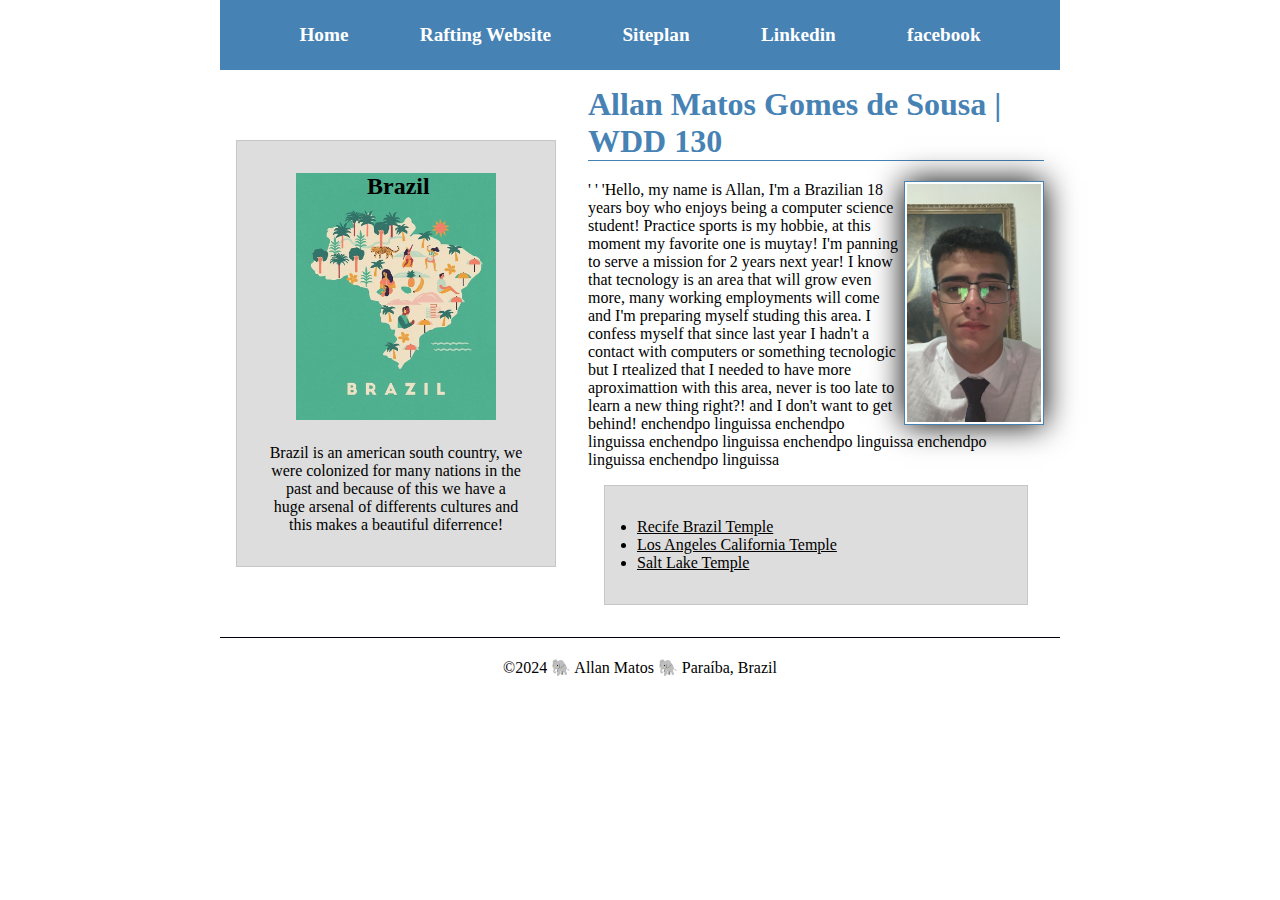
<file: index.html>
<!DOCTYPE html>
<html lang="en-US">
<head>
    <meta charset="UTF-8">
    <meta name="viewport" content="width=device-width">
    <title>Allan Matos Gomes de Sousa | WDD 130</title>
    <meta name="description" content="Hello, my name is Allan, currently I'm taking the WDD 130 course at BYU online university. The purpose of this page is to give a brief description of myself.">
    <meta name="author" content="Allan Matos Gomes de Sousa">
</head>
<body>
    <link href="styles/style.css" rel="stylesheet">
    <header>
        <nav>
            <a href="#">Home</a>
            <a href="wwr/">Rafting Website</a>
            <a href="wwr/site-plan-rafting.html">Siteplan</a>
            <a href="https://www.linkedin.com/posts/activity-7040505867439390720-WBY3?utm_source=share&utm_medium=member_desktop">Linkedin</a>
            <a href="https://www.facebook.com/profile.php?id=100051349933866">facebook</a>
        </nav>
    </header>
    <div class="grid">
        <main>
            <h1>Allan Matos Gomes de Sousa | WDD 130</h1>
            <img src="images/profile.png" alt = "Allan Matos Gomes de Sousa">
            <p>  ' ' 'Hello, my name is Allan, I'm a Brazilian 18 years boy who enjoys being a computer science student! Practice sports is my hobbie, at this moment my favorite one is muytay!
                I'm panning to serve a mission for 2 years next year! I know that tecnology is an area that will grow even more, many working  employments will come and I'm preparing myself 
                studing this area. I confess myself that since last year I hadn't a contact with computers or something tecnologic but I rtealized that I needed to have more aproximattion 
                with this area, never is too late to learn a new thing right?! and I don't want to get behind! enchendpo linguissa enchendpo linguissa enchendpo linguissa enchendpo linguissa enchendpo linguissa enchendpo linguissa
            </p>
            <ul class="box">
                <li><a href="https://www.churchofjesuschrist.org/temples/details/recife-brazil-temple?lang=eng" target="_blank">Recife Brazil Temple</a></li>
                <li><a href="https://www.churchofjesuschrist.org/temples/details/los-angeles-california-temple?lang=eng" target="_blank">Los Angeles California Temple</a></li>
                <li><a href="https://www.churchofjesuschrist.org/temples/details/salt-lake-temple?lang=eng" target="_blank">Salt Lake Temple</a></li>
            </ul>
        </main>
        <aside class="box">
            <h2>Brazil</h2>
            <img src="images/brazil.png" alt="Brazil image">
            <p>Brazil is an american south country, we were colonized for many nations in the past and because of this we have a huge arsenal of differents cultures and this makes a beautiful diferrence!</p>
        </aside>
    </div>
    <footer>
        <p>&copy;2024 🐘 Allan Matos 🐘 Paraíba, Brazil</p>
    </footer>
</body>
<!--29/09/2023-->
</html>
</file>
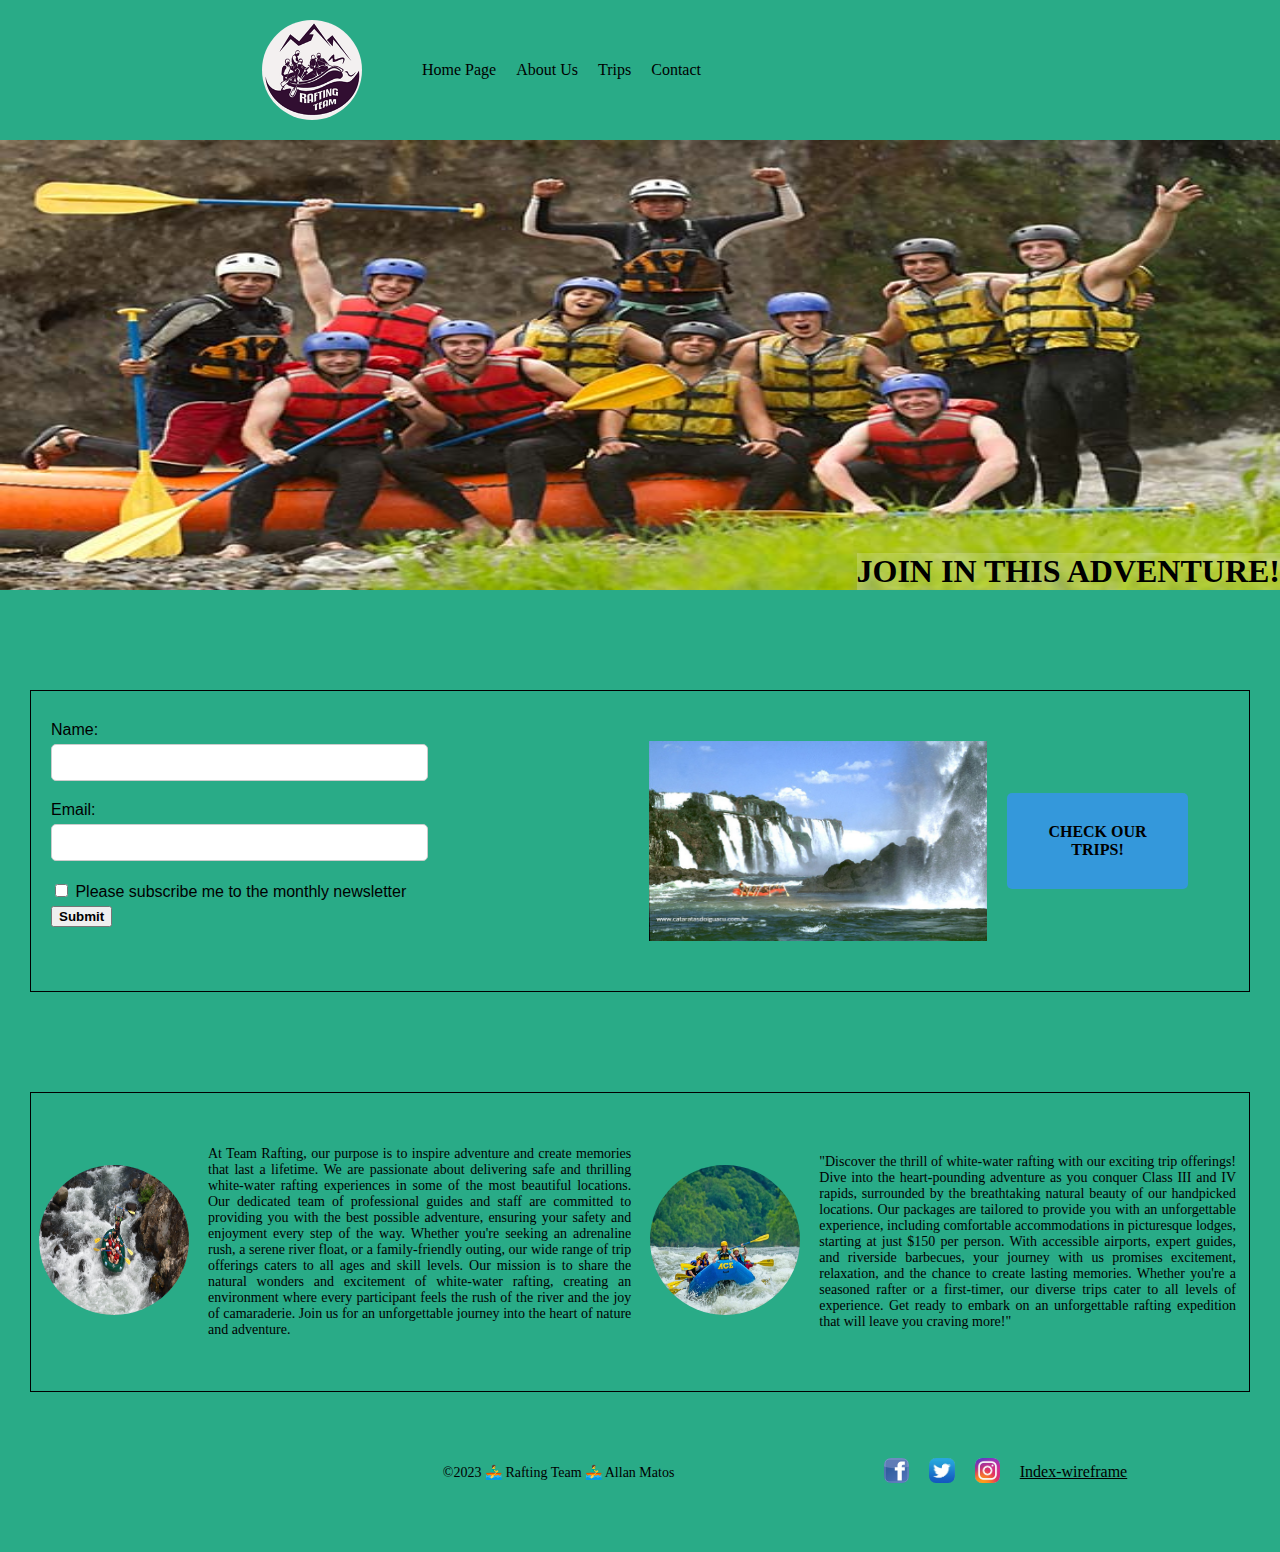
<file: wwr/index.html>
<!DOCTYPE html>
<html lang="en-US">
    <head>
        <link href="styles/rafting.css" rel="stylesheet" />
        <meta charset="UTF-8">
        <meta name="viewport" content="width=device-width">
        <meta name="description" content="This is the Home Page Company. Here you will discover our Rafting Company!">
        <meta name="author" content="Allan Matos Gomes de Sousa">
        <title>Home Team Rafting Company</title>
    </head>
    <body class="full">
        <!-- OK-->
        <header>
            <img src="images/logo.png" alt="Logo">
            <nav>
                <ul class="navigation">
                    <li><a href="index.html">Home Page</a></li>
                    <li><a href="about.html">About Us</a></li>
                    <li><a href="trips.html">Trips</a></li>
                    <li><a href="contact.html">Contact</a></li>
                </ul>
            </nav>
        </header>
        <!-- -->
        <main>
            <div class="full">
                <img src="images/hero.png" alt="img-full-width">
                <h1>JOIN IN THIS ADVENTURE!</h1>
            </div>
            <section class="index">
                <form action="process_form.php" method="post">
                    <label for="name">Name:</label>
                    <input type="text" id="name" name="name" required>
                    
                    <label for="email">Email:</label>
                    <input type="email" id="email" name="email" required>
                    
                    <label for="subscribe">
                        <input type="checkbox" id="subscribe" name="subscribe" value="yes"> Please subscribe me to the monthly newsletter
                    </label>
                    <button type="submit"><strong>Submit</strong></button>
                </form>
                <div>
                    <img src="images/foziguaçu.png" alt="trip-page-invite">
                    <a href="trips.html" target="trip">
                        <p><strong>CHECK OUR TRIPS!</strong></p>
                    </a>
                </div>
            </section>
            <table class="include">
                <tr>
                    <td><img src="images/img4.png" alt="pourpose-img"></td>
                    <td><p>At Team Rafting, our purpose is to inspire adventure and create memories that last a lifetime. We are passionate about delivering safe and thrilling white-water rafting experiences in some of the most beautiful locations. Our dedicated team of professional guides and staff are committed to providing you with the best possible adventure, ensuring your safety and enjoyment every step of the way. Whether you're seeking an adrenaline rush, a serene river float, or a family-friendly outing, our wide range of trip offerings caters to all ages and skill levels. Our mission is to share the natural wonders and excitement of white-water rafting, creating an environment where every participant feels the rush of the river and the joy of camaraderie. Join us for an unforgettable journey into the heart of nature and adventure.</p></td>
                    <td><img src="images/img3.png" alt="offers-img"></td>
                    <td><p>"Discover the thrill of white-water rafting with our exciting trip offerings! Dive into the heart-pounding adventure as you conquer Class III and IV rapids, surrounded by the breathtaking natural beauty of our handpicked locations. Our packages are tailored to provide you with an unforgettable experience, including comfortable accommodations in picturesque lodges, starting at just $150 per person. With accessible airports, expert guides, and riverside barbecues, your journey with us promises excitement, relaxation, and the chance to create lasting memories. Whether you're a seasoned rafter or a first-timer, our diverse trips cater to all levels of experience. Get ready to embark on an unforgettable rafting expedition that will leave you craving more!"</p></td>
                </tr>
            </table>
            
        </main>
        <footer>
            <p>&copy;2023 🚣‍♂️ Rafting Team 🚣‍♂️ Allan Matos </p>
            <a href="https://facebook.com">
                <img src="images/facebook.png" alt="Facebook img">
            </a>
            <a href="https://twiter.com">
                <img src="images/twiter.png" alt="Twitter img">
            </a>
            <a href="https://instagram.com">
                <img src="images/instagram.png" alt="Instagram.svg">
            </a>
        </a>
        <a href="//sousaallan.github.io/wdd130/wwr/images/wireframe.index.jpg">Index-wireframe</a>           
        </footer>
    </body>
</html>
</file>
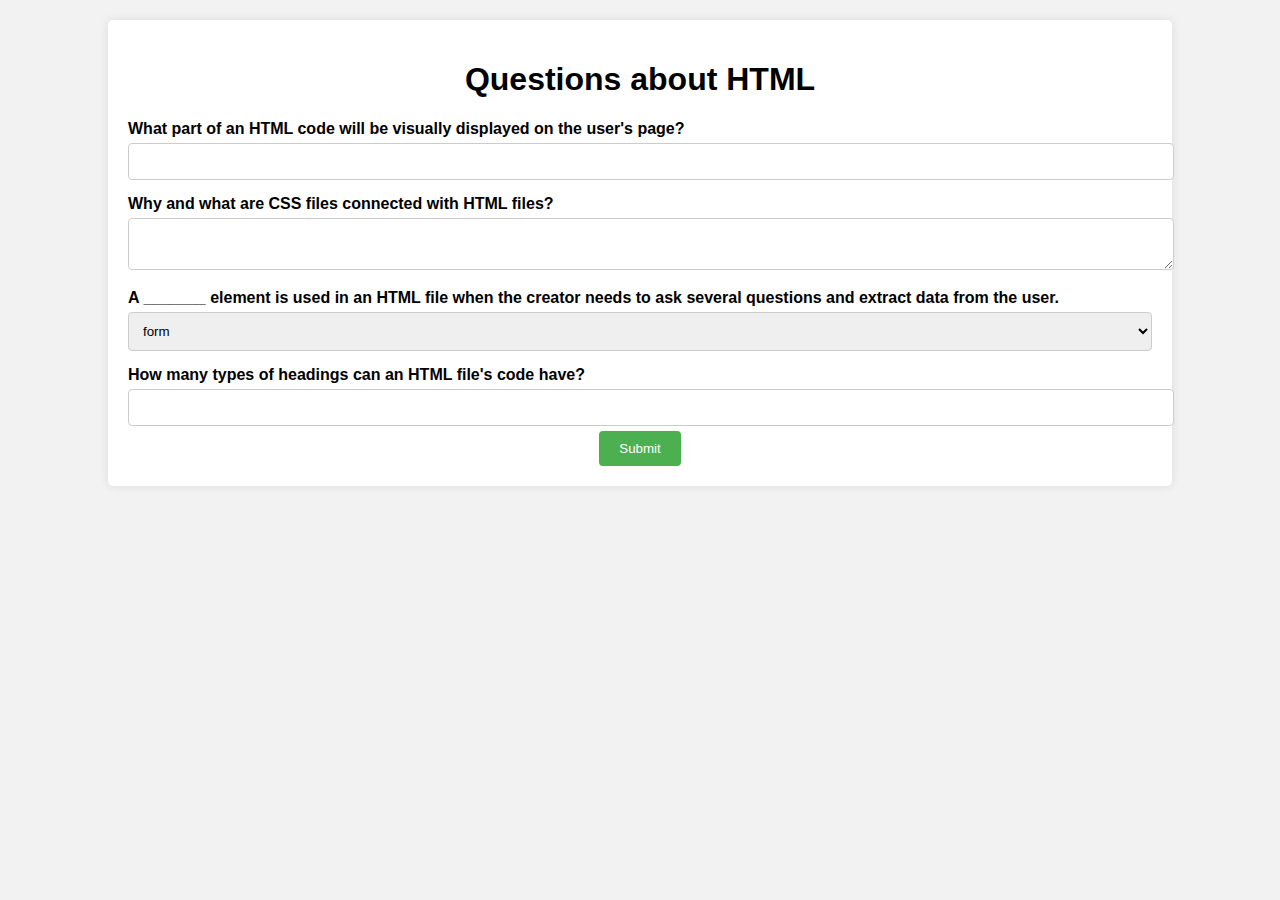
<file: quiz.html>
<!DOCTYPE html>
<html lang="en-US">
<head>
    <link href="styles/quiz.css" rel="stylesheet">
    <meta charset="UTF-8">
    <meta name="viewport" content="width=device-width">
    <meta name="description" content="Form quiz from week 05 activity ">
    <meta name="author" content="Allan Matos Gomes de Sousa">
    <title>Quiz about HTML and CSS</title>
</head>
<body>
    <form>
        <h1>Questions about HTML</h1>
        <label for="q1">What part of an HTML code will be visually displayed on the user's page?</label>
        <input type="text" id="q1" name="q1">

        <label for="q2">Why and what are CSS files connected with HTML files?</label>
        <textarea id="q2" name="q2"></textarea>

        <label for="q3">A _______ element is used in an HTML file when the creator needs to ask several questions and extract data from the user.</label>
        <select name="q3" id="q3">
            <option value="option1">form</option>
            <option value="option2">grid</option>
            <option value="option3">flex</option>
        </select>

        <label for="q4">How many types of headings can an HTML file's code have?</label>
        <input type="number" name="q4" id="q4">

        <div class="button">
            <button type="submit">Submit</button>
        </div>
    </form>
</body>
</html>
</file>
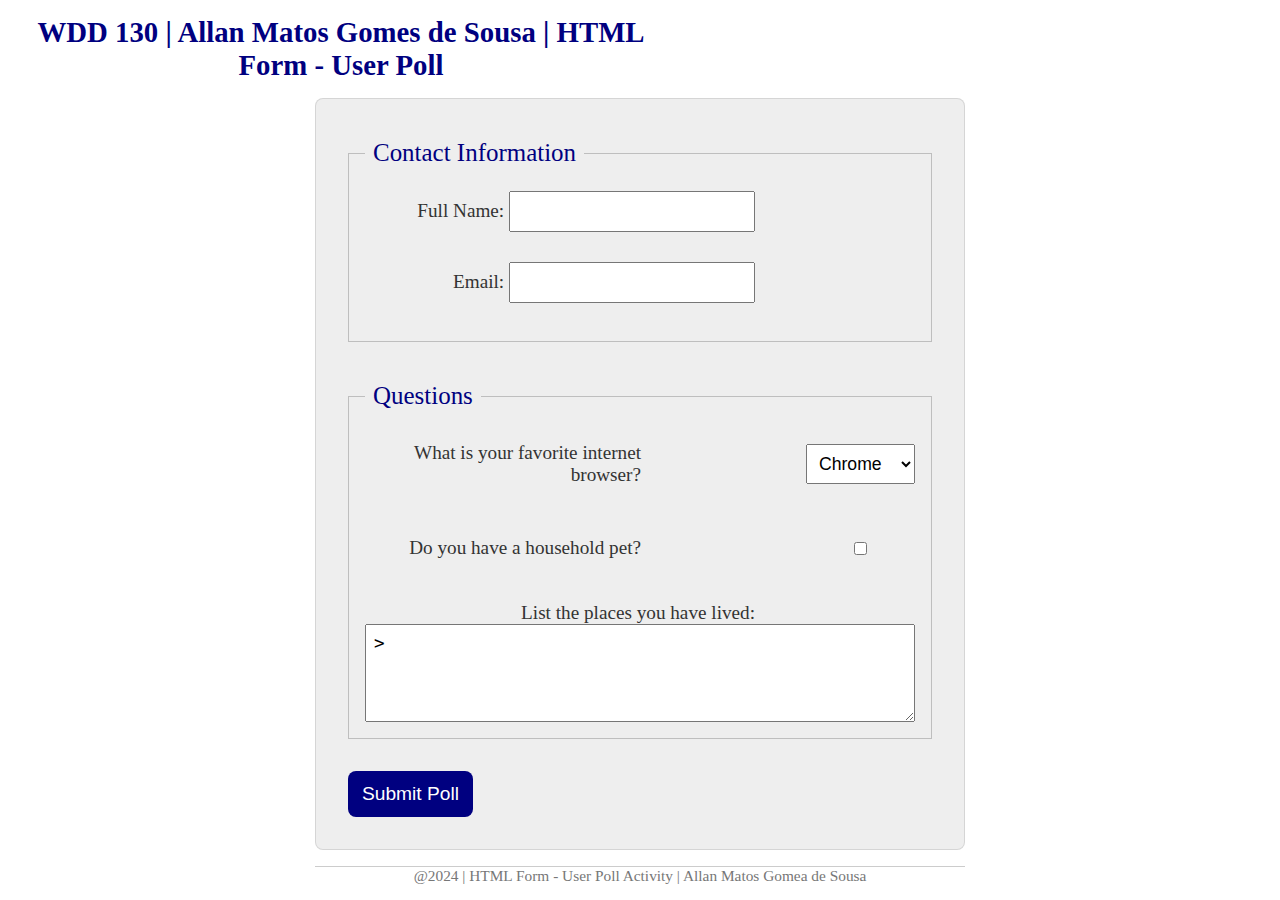
<file: week05/poll-form.html>
<!DOCTYPE html>
<html lang="en-US">
<head>
    <meta charset="utf-8">
    <meta name="viewport" content="width=device-width, initial-scale=1">
    <title>WDD 130 | HTML Form - User Poll</title>
    <link href="styles/poll-form.css"  rel="stylesheet"> 
</head>
<body>
    <header>
        <h1>WDD 130 | Allan Matos Gomes de Sousa | HTML Form - User Poll</h1>
    </header>

    <main>
        <form>
            <fieldset>
                <legend>Contact Information</legend>
                <div class="form-item column2">
                    <label>Full Name: <input type="text" name="fullname"></label><br>
                </div>
                <div  class="form-item column2">
                    <label>Email: <input type="email" name="useemail"></label><br>
                </div>
            </fieldset>
            <fieldset>
                <legend>Questions</legend>
                <div class="form-item column1">
                    <label for="browser">What is your favorite internet browser?</label>
                    <select id="browser" name="browser">
                        <option value="chrome">Chrome</option>
                        <option value="firefox">Firefox</option>
                        <option value="safari">Safari</option>
                        <option value="edge">Edge</option>
                        <option value="brave">Brave</option>
                        <option value="other">other</option>
                    </select><br>
                </div>
                <div class="form-item column1">
                    <label for="pet">Do you have a household pet?</label>
                    <input type="checkbox" id="pet" name="pet"><br>
                </div>
                <div class="form-item">
                    <label for="feedback">List the places you have lived:</label>
                    <textarea id="feedback" name="feedback" rows="4" placeholder="Brazil Sao Paulo, Brazil=Brazilia, Brazil=Campina Grande, Brazil=Curitiba">></textarea>
                </div>
            </fieldset>
            <button type="submit">Submit Poll</button>
        </form>
    </main>

    <footer>
        <p>@2024 | HTML Form - User Poll Activity | Allan Matos Gomea de Sousa</p>
    </footer>
</body>
</html>
</file>
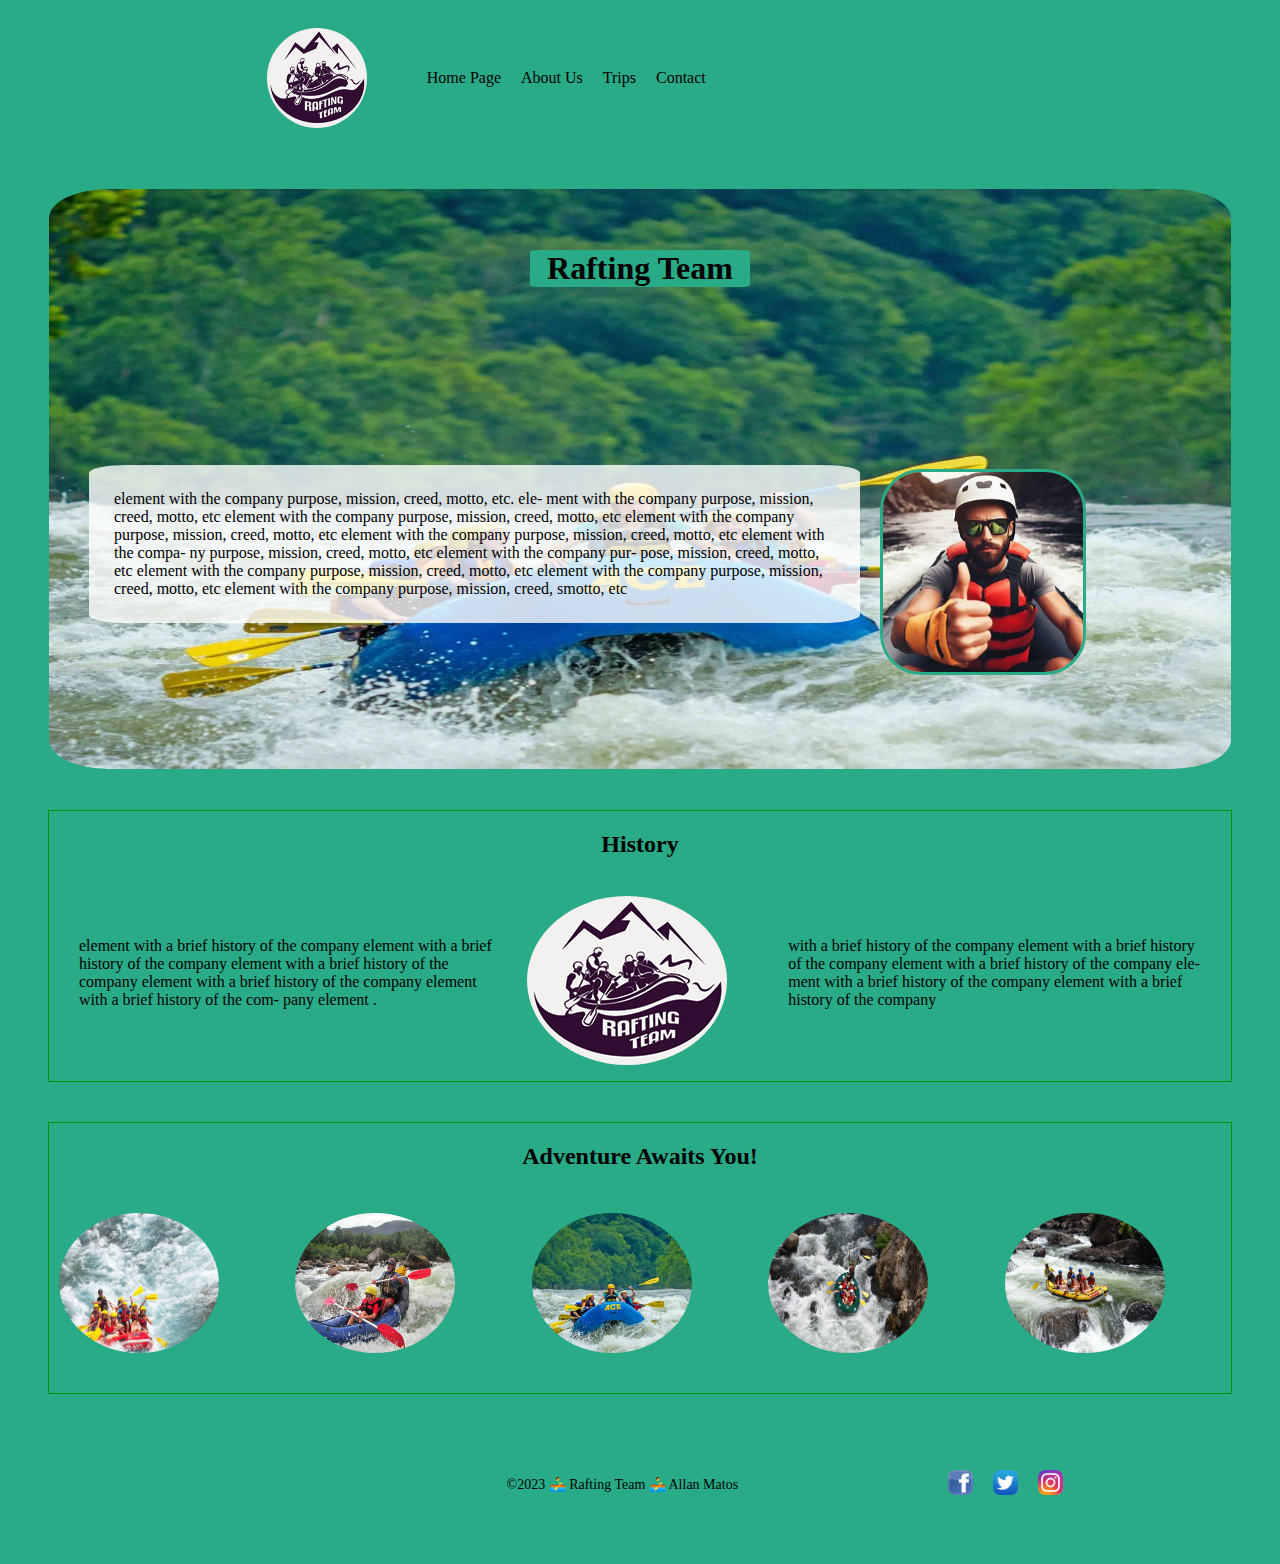
<file: wwr/about.html>
<!DOCTYPE html>
<html lang="en-US">
    <head>
        <link href="styles/rafting.css" rel="stylesheet" />
        <meta charset="UTF-8">
        <meta name="viewport" content="width=device-width">
        <meta name="description" content="This is the about us page, here you will find more recourses about our companny!">
        <meta name="author" content="Allan Matos Gomes de Sousa">
        <title>About Us</title>
    </head>
    <body>
        <!-- OK-->
        <header>
            <img src="images/logo.png" alt="Logo">
            <nav>
                <ul class="navigation">
                    <li><a href="index.html">Home Page</a></li>
                    <li><a href="about.html">About Us</a></li>
                    <li><a href="trips.html">Trips</a></li>
                    <li><a href="contact.html">Contact</a></li>
                </ul>
            </nav>
        </header>
        <!-- -->
        <main>
            <div>
                <h1>Rafting Team</h1>
                <img class="hero" src="images/img3.png" alt="Hero">
                <article>
                    <img src="images/teacher.png" alt="Happy Instructor">
                    <p> element with the company purpose, mission, creed, motto, etc. ele-
                        ment with the company purpose, mission, creed, motto, etc element 
                        with the company purpose, mission, creed, motto, etc element with 
                        the company purpose, mission, creed, motto, etc element with the 
                        company purpose, mission, creed, motto, etc element with the compa-
                        ny purpose, mission, creed, motto, etc element with the company pur-
                        pose, mission, creed, motto, etc element with the company purpose, 
                        mission, creed, motto, etc element with the company purpose, mission, 
                        creed, motto, etc element with the company purpose, mission, creed, 
                        smotto, etc</p>
                </article>
            </div>
            <section class="box">
                <h2>History</h2>
                <img class="logo" src="images/logo.png" alt="Logo">
                <p>element with a brief history of the company element with a brief history
                   of the company element with a brief history of the company element with 
                   a brief history of the company element with a brief history of the com-
                   pany element .</p>
                <p>with a brief history of the company element with a brief 
                    history of the company element with a brief history of the company ele-
                    ment with a brief history of the company element with a brief history of
                    the company</p>
            </section>
            <section class="box">
                <h2 class="pix">Adventure Awaits You!</h2>
                <figure class="img1">
                    <img src="images/img1.png" alt="White Water Rafting1">
                </figure>
                <figure class="img2">
                    <img src="images/img2.png" alt="White Water Rafting2">
                </figure>
                <figure class="img3">
                    <img src="images/img3.png" alt="White Water Rafting3">
                </figure>
                <figure class="img4">
                    <img src="images/img4.png" alt="White Water Rafting4">
                </figure>
                <figure class="img5">
                    <img src="images/img5.png" alt="White Water Rafting5">
                </figure>
            </section>
        </main>
        <footer>
            <p>&copy;2023 🚣‍♂️ Rafting Team 🚣‍♂️ Allan Matos </p>
            <a href="https://facebook.com">
                <img src="images/facebook.png" alt="Facebook img">
            </a>
            <a href="https://twiter.com">
                <img src="images/twiter.png" alt="Twitter img">
            </a>
            <a href="https://instagram.com">
                <img src="images/instagram.png" alt="Instagram.svg">
            </a>           
        </footer>
    </body>
</html>
</file>
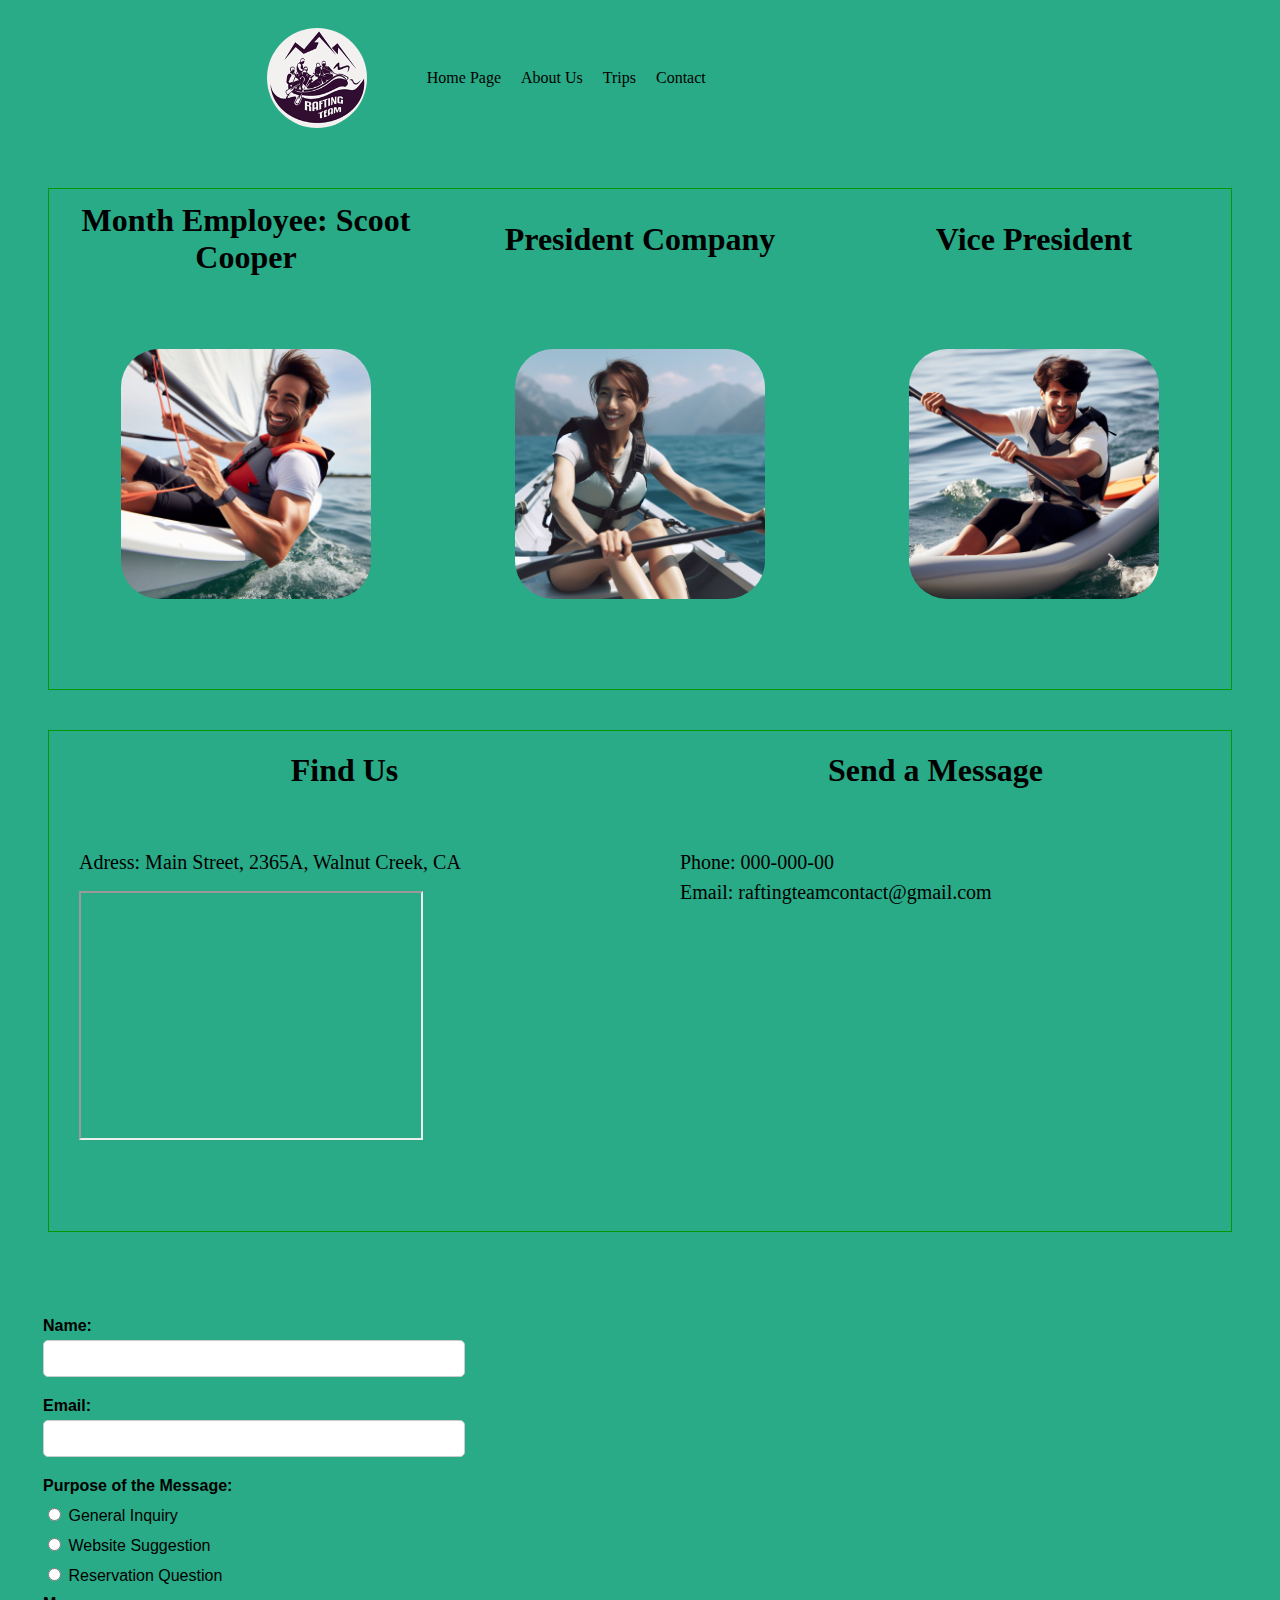
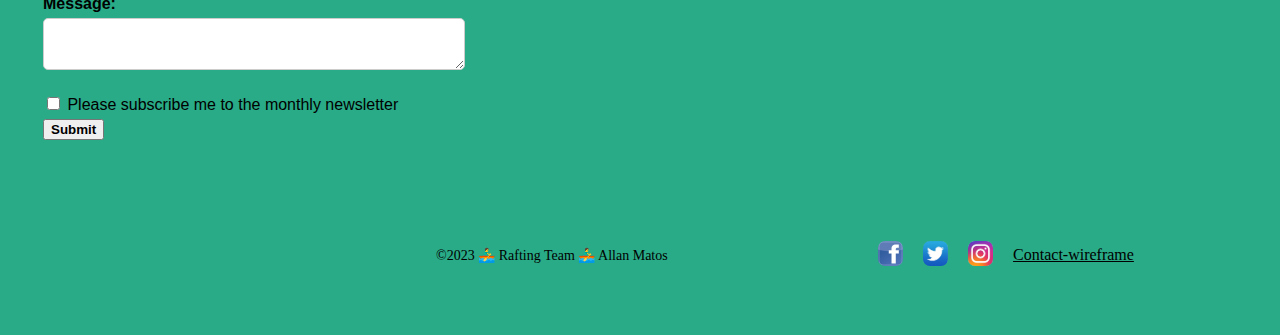
<file: wwr/contact.html>
<!DOCTYPE html>
<html lang="en-US">
    <head>
        <link href="styles/rafting.css" rel="stylesheet">
        <meta charset="UTF-8">
        <meta name="viewport" content="width=device-width">
        <meta name="description" content="This is the contact page. Here you will find how to contact with us!">
        <meta name="author" content="Allan Matos Gomes de Sousa">
        <title>Rafting Team Contact</title>
    </head>
    <body>
        <!-- OK-->
        <header>
            <img src="images/logo.png" alt="Logo">
            <nav>
                <ul class="navigation">
                    <li><a href="index.html">Home Page</a></li>
                    <li><a href="about.html">About Us</a></li>
                    <li><a href="trips.html">Trips</a></li>
                    <li><a href="contact.html">Contact</a></li>
                </ul>
            </nav>
        </header>
        <!-- -->
        <main>

        <section class="box main_grid">
            <h1>Month Employee: Scoot Cooper</h1>
            <img src="images/professonal1.png" alt="employee of the month">
            <h1>President Company</h1>
            <img src="images/professonal2.png" alt="president">
            <h1>Vice President</h1>
            <img src="images/professonal3.png" alt="vice">
        </section>
        <div class="box art">
            <h1 class="one">Find Us</h1>
                <p class="one">Adress: Main Street, 2365A, Walnut Creek, CA</p>
                <iframe src="https://www.google.com/maps/embed?pb=!1m14!1m12!1m3!1d113088.6026079245!2d-122.11151386076997!3d37.89647766591978!2m3!1f0!2f0!3f0!3m2!1i1024!2i768!4f13.1!5e0!3m2!1spt-BR!2sbr!4v1697686412836!5m2!1spt-BR!2sbr" 
                width="340" height="245" allowfullscreen="" loading="lazy" referrerpolicy="no-referrer-when-downgrade"></iframe>
            <h1 class="two">Send a Message</h1>
                <p class="two">Phone: 000-000-00</p>
                <p class="twoa">Email: raftingteamcontact@gmail.com</p>
        </div>
        <form action="seu_script_de_processamento.php" method="post">
            <label for="name"><strong>Name:</strong></label>
            <input type="text" id="name" name="name" required>
        
            <label for="email"><strong>Email:</strong></label>
            <input type="email" id="email" name="email" required>
        
            <label><strong>Purpose of the Message:</strong></label>
            <label for="general">
                <input type="radio" id="general" name="purpose" value="General Inquiry" required> General Inquiry
            </label>
            <label for="suggestion">
                <input type="radio" id="suggestion" name="purpose" value="Reservation Question"> Website Suggestion
            </label>
            <label for="reservation">
                <input type="radio" id="reservation" name="purpose" value="Website Suggestion"> Reservation Question
            </label>
        
            <label for="message"><strong>Message:</strong></label>
            <textarea id="message" name="message" required></textarea>
        
            <label for="subscribe">
                <input type="checkbox" id="subscribe" name="subscribe" value="yes"> Please subscribe me to the monthly newsletter
            </label>
        
            <button type="submit"><strong>Submit</strong></button>
        </form>
        </main>
        <footer>
            <p>&copy;2023 🚣‍♂️ Rafting Team 🚣‍♂️ Allan Matos </p>
            <a href="https://facebook.com">
                <img src="images/facebook.png" alt="Facebook img">
            </a>
            <a href="https://twiter.com">
                <img src="images/twiter.png" alt="Twitter img">
            </a>
            <a href="https://instagram.com">
                <img src="images/instagram.png" alt="Instagram.svg">
            </a>
            <a href="//sousaallan.github.io/wdd130/wwr/images/contact-wireframe.png">Contact-wireframe</a>
        </footer>
    </body>
</html>
</file>
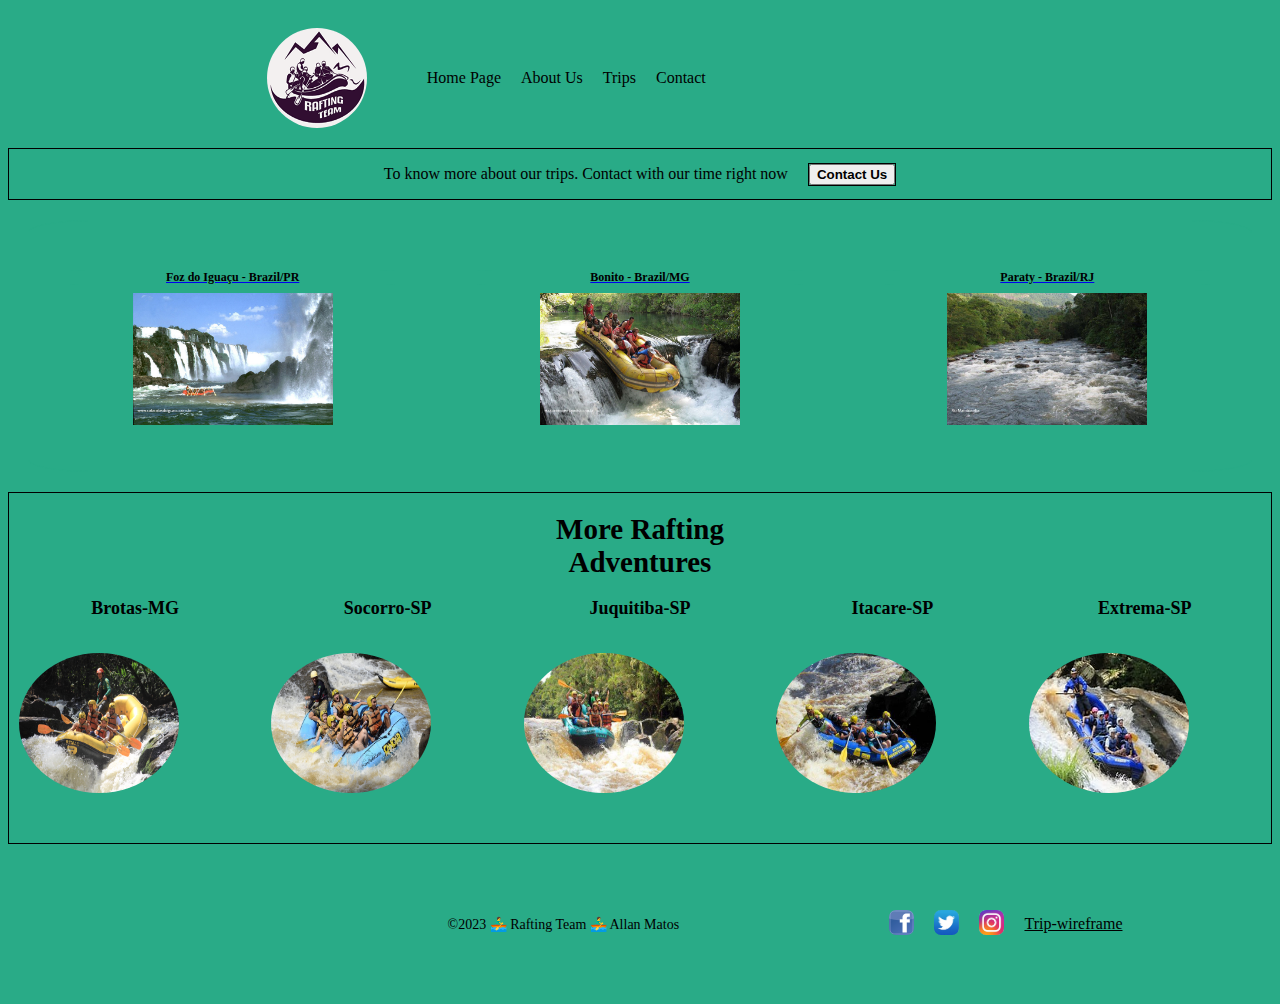
<file: wwr/trips.html>
<!DOCTYPE html>
<html lang="en-US">
    <head>
        <link href="styles/rafting.css" rel="stylesheet">
        <meta charset="UTF-8">
        <meta name="viewport" content="width=device-width">
        <meta name="description" content="This is the Trip page. Here you will find our trips offers!">
        <meta name="author" content="Allan Matos Gomes de Sousa">
        <title>Rafting Team Trips</title>
    </head>
    <body>
        <!-- OK-->
        <header>
            <img src="images/logo.png" alt="Logo">
            <nav>
                <ul class="navigation">
                    <li><a href="index.html">Home Page</a></li>
                    <li><a href="about.html">About Us</a></li>
                    <li><a href="trips.html">Trips</a></li>
                    <li><a href="contact.html">Contact</a></li>
                </ul>
            </nav>
        </header>
        <!-- -->
        <main>
            <section class="trip">
                <p>To know more about our trips. Contact with our time right now </p>
                <form action="contact.html">
                    <button type="submit"><strong>Contact Us</strong></button>
                </form>
            </section>
            <div class="trip">
                <div class="trip-item">
                    <a href="pagina_foz.html">
                        <h1>Foz do Iguaçu - Brazil/PR</h1>
                        <img src="images/foziguaçu.png" alt="Foz do Iguaçu">
                        <p class="description">In an exhilarating Foz do Iguaçu rafting expedition, brace yourself for the excitement of conquering Class III and IV rapids. Your adventure package includes comfortable accommodation in picturesque lodges, starting at just $150 per person. Enjoy the convenience of accessible airports, the guidance of expert rafting guides, and savor a riverside barbecue to complete your unique and unforgettable experience!</p>
                    </a>
                </div>
                <div class="trip-item">
                    <a href="pagina_bonito.html">
                        <h1>Bonito - Brazil/MG</h1>
                        <img src="images/bonito.png" alt="Bonito">
                        <p class="description">In an exciting rafting adventure in Bonito, Minas Gerais, Brazil, experience the thrill of Class III and IV rapids with accommodation in charming lodges, starting at $160 per person. Convenient access via nearby airports, experienced guides, and a riverside barbecue make it a unique rafting experience in this stunning Minas Gerais location!</p>
                    </a>
                </div>
                <div class="trip-item">
                    <a href="pagina_paraty.html">
                        <h1>Paraty - Brazil/RJ</h1>
                        <img src="images/paraty.png" alt="Paraty">
                        <p class="description">In an thrilling rafting campaign in Paraty, Rio de Janeiro, Brazil, experience the excitement of Class III and IV rapids with accommodation in picturesque lodges, starting at $170 per person. Convenient access via nearby airports, experienced guides, and a riverside barbecue make it a unique rafting experience in the stunning backdrop of Paraty, Rio de Janeiro!</p>
                    </a>
                </div>
            </div>
            <section class="tripi">
                <h2>More Rafting Adventures</h2>
                    <img src="images/brotas.png" alt="brotas">
                    <img src="images/socorro.jpg" alt="socorro">
                    <img src="images/juquitiba.jpg" alt="juquitiba">
                    <img src="images/itacare.jpg" alt="itacare">
                    <img src="images/extrema.jpg" alt="extrema">   
                    <h3>Brotas-MG</h3>
                    <h3>Socorro-SP</h3>
                    <h3>Juquitiba-SP</h3>
                    <h3>Itacare-SP</h3>
                    <h3>Extrema-SP</h3>
                            <!-- Add more trip options as needed -->
            </section>
        </main>
            
        <footer>
            <p>&copy;2023 🚣‍♂️ Rafting Team 🚣‍♂️ Allan Matos </p>
            <a href="https://facebook.com">
                <img src="images/facebook.png" alt="Facebook img">
            </a>
            <a href="https://twiter.com">
                <img src="images/twiter.png" alt="Twitter img">
            </a>
            <a href="https://instagram.com">
                <img src="images/instagram.png" alt="Instagram.svg">
            </a>
            <a href="//sousaallan.github.io/wdd130/wwr/images/wireframe.trip.png">Trip-wireframe</a>
        </footer>
    </body>
</html>
</file>
<file: styles/style.css>
* {
  margin: 0;
  padding: 0;
  box-sizing: border-box;
}
p {
    color: black;
  }
nav {
  background-color: steelblue;
  padding: 1rem;
  display: flex;
  justify-content: space-evenly;
  align-items: center;
}
nav a {
  color: white;
  display: block;
  padding: 0.5rem;
  text-decoration: none;
  font-size: 1.2rem;
  font-weight: 700;
}
h1 {
  color: steelblue;
  border-bottom: 1px solid steelblue;
}
main img {
  width: 140px;
  height: auto;
  border: 1px solid steelblue;
  padding: 2px;
  box-shadow: 0 0 30px;
  float: right;
  margin-top: 20px;
}
p {
  padding: 0;
  margin-top: 20px;
}
/*main{
}*/
aside {
  width: 20rem;
  margin: 1rem;
  border: 1px solid rgba(0,0,0,0.2);
  padding: 1rem;
  background-color: #eee;
  color:#333;
  text-align: center; 
}
aside img{
  width: 200px;
  height: auto;

}
footer{
  margin-top: 1em;
  border-top: 1px solid #001;
  text-align: center;
}

/* Class Selectors */
.box {
  margin: 1rem;
  border: 1px solid rgba(0,0,0,.1);
  padding: 2rem;
  background-color: #ddd;
  color: #000;
}
aside {
  position: relative;
  width: 20rem;
  grid-column: 1;
  grid-row: 1;
}
aside h2{
  position: absolute;
  left: 130px;
}

header, .grid, footer {
  max-width: 840px;
  margin: auto;
}

.grid {
  display:grid;
  align-items: center;
}

main {
  grid-column: 2;
  margin: 1rem;
}

main a {
  color: #000;
}
</file>
<file: wwr/styles/rafting.css>
@import url('https://fonts.googleapis.com/css2?family=Open+Sans:wght@300&family=Young+Serif&display=swap');

/* Define CSS variables for the color scheme */
:root {
    --primary-color: #29AB87;
    --secondary-color: #5DE2FC;
    --accent1-color: white;
    --accent2-color: #000;
    
    --heading-font: 'Rock Salt', cursive;
    --heading-color: var(--accent1-color); /* Heading text color */
    
    --paragraph-font: 'Roboto', sans-serif;
    --paragraph-color: var(--accent2-color); /* Paragraph text color */
    
    --nav-background-color: var(--primary-color); /* Navigation bar background color */
    --nav-link-color: #FFFFFF; /* Navigation bar link text color */
    --nav-hover-link-color: var(--accent1-color); /* Navigation bar link text color on hover */
    --nav-hover-background-color: var(--secondary-color); /* Navigation bar background color on hover */
}
body {
    background-color: var(--primary-color);
    
}

/* Estilo para o cabeçalho */
header {
    padding: 20px; /* Espaçamento interno do cabeçalho */
    align-items: center; /* Alinhar o conteúdo no centro */
    display: grid;
    grid-template-columns: 0.5fr 100px 2fr;
    grid-gap: 10px;
    text-align: center;
    width: 100%;
}

/* Estilo para a imagem do logo */
header img {
    grid-column: 2/3;
    width: 100px; /* Largura da imagem do logo */
    height: 100px; /* Altura da imagem do logo */
    border-radius: 50%; /* Fazer a imagem do logo circular */
}

/* Estilo para a lista de navegação no cabeçalho */
nav ul  {
    display: flex;
    list-style: none;
} 

/* Estilo para os links de navegação no cabeçalho */
header ul.navigation a {
    text-decoration: none; /* Remover sublinhado dos links */
    color: var(--accent2-color); /* Cor dos links de navegação */
    margin: 0 10px; /* Espaçamento entre os links */
}

/* Estilo para os links de navegação quando o mouse passa sobre eles */
header ul.navigation a:hover {
    text-decoration: underline; /* Adicionar sublinhado ao passar o mouse sobre os links */
    color: var(--accent2-color);
}
/*HEADER*/

/*DIV*/
div {
    display: grid;
    grid-template-columns: repeat(10, 1fr);
    grid-template-rows: repeat(10, 1fr);
    padding: 40px;
    border: 1px solid var(--primary-color);
    margin: 40px; /* Adiciona margens entre os elementos*/
    position: relative;
    height: 500px;
    border-radius: 5%;
}

div h1 {
    grid-column: 5/7;
    background-color: var(--primary-color);
    text-align: center;
    border-radius: 5%;
}

.hero {
    position: absolute;
    width: 100%; /* Cobrir a largura completa do contêiner */
    height: 100%; /* Ajustar a altura automaticamente */
    z-index: -1; /* Coloca a imagem hero atrás de outros elementos */
    border-radius: 5%;
}

article {
    grid-column: 1 / 8; /* Inicia na 3ª coluna e termina na 4ª coluna */
    grid-row: 5 / 10;    /* Inicia na 4ª linha e termina na 5ª linha */     
}

article img {
    height: 200px;
    border: 3px solid var(--primary-color);
    grid-column: 8 / 11; /* Inicia na 3ª coluna e termina na 4ª coluna */
    grid-row: 5 / 10;    /* Inicia na 4ª linha e termina na 5ª linha */     
    border-radius: 20%;
    position: absolute;
    top: 20px; /* Ajuste a posição vertical conforme necessário */
    left: 20px; /* Ajuste a posição horizontal conforme necessário */
}

article p {
    padding: 25px;
    background-color: rgba(255, 255, 255, 0.8); /* Adiciona um fundo branco transparente */
    border-radius: 5%;
}
  
/*DIV*/
/*SECTION 1*/
section {
    height: 270px;
    display: grid;
    grid-template-columns: repeat(5, 1fr);
    grid-template-rows: 40px 40px 40px 40px 40px 40px;
}

h2 {
    grid-column: 3;
    text-align: center;
}

.logo {
    grid-row: 3/6;
    border-radius: 50%;
    min-height: 140px;
    padding: 5px;
}

section p:first-of-type {
    padding: 30px;
    grid-column: 1/3;
    grid-row: 3;
}

section p:nth-of-type(2) {
    padding: 30px;
    grid-column: 4/7;
    grid-row: 3;
}

/* SECTION 2 */
  section:nth-of-type(2) img {
    grid-template-columns: repeat(5, minmax(0, 1fr));
    grid-template-rows: 50px 35px 170px 25px;
    border-radius: 50%;
    min-height: 140px;
    max-width: 160px;
    padding: 10px;
  }
  
  /*SEQUENCY IMG*/
  /*    IMG 1       */
figure:nth-of-type(1) {
    grid-row: 3;
    margin: 0;
  }

/*    IMG 2     */
figure:nth-of-type(2) {
    grid-row: 3;
    margin: 0;
  }
/*    IMG 3     */
figure:nth-of-type(3) {
    grid-row: 3;
    margin: 0;
  }

/*    IMG 4     */
figure:nth-of-type(4) {
    grid-row: 3;
    margin: 0;
  }

/*    IMG 5       */
figure:nth-of-type(5) {
    grid-row: 3;
    margin: 0;
  }


/* FOOTER */
footer {
    display: flex;
    align-items: center;
    justify-content: center;
    margin: 30px;
    height: 100px;
}
  
footer p {
    font-size: 14px;
    align-items: center;
    margin-left: 300px;
    margin-right: 200px;
}

footer a {
    display: inline-block; /* Para que os elementos de âncora apareçam lado a lado */
    margin: 0 10px; /* Espaçamento horizontal entre os ícones das redes sociais */
    color: #000;
}
  
footer img {
    height: 25px;
    border-radius: 7px;
}

footer img:hover {
    transform: scale(1.2); /* Aumenta o tamanho ao passar o mouse */
}

 /* CLASS BOX */
.box {
    border: 1px solid rgb(4, 151, 4);
    margin: 40px; /* Adiciona margens entre os elementos */
    width: auto;
}   


/* Contact Us Page */

section.main_grid {
    display: grid;
    grid-template-columns: 1fr 1fr 1fr;
    grid-template-rows: 100px 370px 30px;
    text-align: center;
    justify-items: center;
    align-items: center;
    height: auto;
}

section.main_grid img {
    max-width: 250px;
    width: auto;
    grid-row: 2;
    padding: 20px;
    border-radius: 20%;    
}

div.art {
    display: grid;
    grid-template-columns: 1fr 1fr;
    grid-template-rows: 100px 300px 100px;
    border-radius: 0;
    
    
    padding: 0;
}

div.art h1.one {
    grid-column: 1/2;
    
}

div.art p.one {
    grid-column: 1;
    grid-row: 2;
    margin-left: 30px;
    font-size: 20px;
}

div.art iframe {
    grid-column: 1;
    grid-row: 2;
    margin-top: 60px;
    margin-left: 30px;
}

div.art h1.two {
    grid-column: 2;
    grid-row: 1;
}

div.art p.two {
    grid-column: 2;
    grid-row: 2;
    margin-left: 40px;
    font-size: 20px;
}

div.art p.twoa {
    grid-column: 2;
    grid-row: 2;
    margin-left: 40px;
    font-size: 20px;
    margin-top: 50px;
}

form {
    max-width: 400px;
    margin: 0 auto;
    font-family: Arial, sans-serif;
    margin-left: 0px;
    padding: 35px; 
}

label {
    display: block;
    margin-top: 10px;
    margin-bottom: 5px;
}

input[type="text"],
input[type="email"],
select,
textarea {
    width: 100%;
    padding: 10px;
    margin-bottom: 10px;
    border: 1px solid #ccc;
    border-radius: 5px;
}

input[type="checkbox"]
input[type="checkbox"] {
    display: inline;
    margin-right: 5px;
}

input[type="submit"] {
    background-color: #007bff;
    color: #fff;
    padding: 10px 20px;
    border: none;
    border-radius: 5px;
    cursor: pointer;
}

/* Trips Page */

section.trip {
    display: flex;
    width: auto;
    height: 50px;
    justify-content: center;
    align-items: center;
    padding: 0;
    margin: 0;
    border: 1px solid black;
    border-radius: 0;
}

section.trip p {
    margin-top: auto;
    margin-left: auto;
    padding: 0;
    text-align: center;
}

section.trip form {
    margin-top: 0px;
    text-align: left;
    margin-left: 20px;
    border: 1px solid black;
    padding: 0;
}

/* Estilos para o elemento de descrição */
.description {
    display: none; /* Inicialmente, oculte o elemento de descrição */
    background-color: rgba(0, 0, 0, 0.8);
    color: #fff;
    position: absolute;
    bottom: 100%;
    left: 50%;
    transform: translateX(-50%);
    padding: 5px;
    border-radius: 3px;
    text-align: center;
    width: 200px;
}

/* Estilos para o link (âncora) quando o mouse está sobre ele */
.trip-item a:hover .description {
    display: block; /* Exiba o elemento de descrição ao passar o mouse sobre a âncora */
}

div.trip {
    display: grid;
    grid-template-columns: 1fr 1fr 1fr;
    grid-template-rows: 1fr 6fr 1fr;
    margin: 20px;
    height: 250px;
    padding: 0;
}

div.trip-item {
    text-align: center;
    justify-content: center;
    display: grid;
    grid-template-columns: 1fr;
    grid-template-rows: 1fr;
    padding: 0;
    border: 1px solid var(--primary-color);
    margin: 40px;
    position: relative;
    height: 0;
    border-radius: 5%;
}

div.trip-item h1 {
    font-size: 12px;
    color: #000;
    text-decoration: none;
}

div.trip-item img {
    width: 200px
}

/* Style the "More Rafting Adventures" section */
section.tripi{
    display: grid;
    grid-template-columns: 1fr 1fr 1fr 1fr 1fr;
    grid-template-rows: 75px 75px 150PX;
    height: 350px;
    BORDER: 1PX SOLID black;
}

.tripi h2 {
    grid-column: 3/4;
    font-size: 29px;
    margin: 20px 0;
}



/* Style the title (h1) within the new section */
.tripi h3 {
    grid-row: 2;
    font-size: 18px;
    margin: 10px;
    text-align: center;
    margin-top: 30PX;
}

/* Style the image within the new section */
section.tripi img {
    grid-row: 3;
    padding: 20px;
    border-radius: 50%;
    min-height: 140px;
    max-width: 160px;
    padding: 10px;
}

/* INDEX PAGE */
body.full {
    margin: 0;
}

div.full {
    width: 100%;
    display: grid;
    grid-template-columns: 1fr;
    grid-template-rows: 1fr;
    padding: 0;
    border:0;
    margin: 0;
    position: relative;
    height: 450px;
    border-radius: 0;
    text-align:  center;
    justify-items: right;
    align-items: end;
}

div.full img {
    width: 100%;
    height: 450px;
}

div.full h1 {
    position: absolute;
    grid-column: 1/2;
    
    padding: 0;
    margin: 0;
    border-radius: 0;
    background-color: rgba(255, 255, 255, 0.2);
}

section.index {
    display: grid;
    grid-template-columns: 1fr 1fr;
    grid-template-rows: 1fr;
    height: 300px;
    margin-top: 100px;
    margin-left: 30px;
    margin-right: 30px ;
    border: 1px solid black;
    
}

section.index form {
    padding: 20px;
}

section.index a {
    padding: 20px;
    grid-column: 2/3;
    display: flex;
    text-align: center;
    text-decoration: none;
}

.index p {
    background-color: #3498db;
    color: black;
    padding: 10px 20px;
    border: none;
    border-radius: 5px;
    font-size: 16px;
}

section.index div {
    display: flex;
    grid-template-columns: repeat(10, 1fr);
    grid-template-rows: repeat(10, 1fr);
    padding: 0; 
    border: 1px solid var(--primary-color); 
 
    position: relative; 
    height: auto; 
    border-radius: 0;
    justify-content: center; 
    align-items: center; 
}

section.index img {
    width: 400px;
    height: 200px;
}

section.index h1 {
    position:absolute;
    font-size: 15px;
    padding: 0;
    margin: 0;
    border-radius: 0;
    background-color: rgba(255, 255, 255, 0.2);
    color: #000;
    margin-left: 250px
}

table.include {
    height: 300px;
    margin-top: 100px;
    margin-left: 30px;
    margin-right: 30px;
    border: 1px solid black;
}



table.include img {
    padding: 5px;
    width: 150px; /* Largura da imagem do logo */
    height: 150px; /* Altura da imagem do logo */
    border-radius: 50%; /* Fazer a imagem do logo circular */
}

table.include p {
    padding: 10px;
    font-size: 14px;
    text-align: justify; /* To justify the text */
}

    nav {
        display: flex;
    }
</file>
<file: styles/quiz.css>
/* Apply styles to the entire body */
body {
    font-family: Arial, sans-serif;
    background-color: #f2f2f2;
    margin: 0;
    padding: 0;
}

/* Center the form on the page */
form {
    background-color: #fff;
    width: 80%;
    margin: 20px auto;
    padding: 20px;
    border-radius: 5px;
    box-shadow: 0 0 10px rgba(0, 0, 0, 0.1);
}

h1 {
    text-align: center;
}

/* Style the labels */
label {
    display: block;
    margin-top: 10px;
    font-weight: bold;
}

/* Style the input fields */
input[type="text"],
input[type="number"],
textarea,
select {
    width: 100%;
    padding: 10px;
    margin: 5px 0;
    border: 1px solid #ccc;
    border-radius: 4px;
}

/* Style the submit button */
.button {
    text-align: center;
}

button[type="submit"] {
    background-color: #4CAF50;
    color: white;
    padding: 10px 20px;
    border: none;
    border-radius: 4px;
    cursor: pointer;
    transition: background-color 0.3s;
}

button[type="submit"]:hover {
    background-color: #45a049;
}

/* Add a bit of spacing between elements */
.form-element {
    margin: 10px 0;
}
</file>
<file: week05/styles/poll-form.css>
@import url('https://fonts.googleapis.com/css2?family=Open+Sans:wght@300&family=Young+Serif&display=swap');

* {
    margin: 0;
    padding: 0;
    box-sizing: border-box;
}

body {
    font-family: young-serif;
    font-size: 1.2em;
    color: #333;
    background: #fff;
}

header {
    margin: 1rem;
    width: 650px;
}

h1 {
    margin: 1rem;
    font-size: 1.5em;
    color: navy;
    text-align: center;
}

form {
    width: 650px;
    margin: 0 auto;
    padding: 1rem;
    border: 1px solid rgba(0,0,0,0.1);
    border-radius: 0.5rem;
    background-color: #eee;
    display: grid;
}

fieldset {
    display: grid;
    grid-gap: .5rem;
    margin: 1rem;
    border: 1px solid rgba(0,0,0,0.2);
    padding: 1rem;
}

legend {
    padding: 0.5rem;
    color: navy;
    font-size: 1.3em;
}

label {
    text-align: right;
    padding-right: 10rem;
}

input, select, textarea {
    padding: 0.5rem;
    font-size: 1.1rem;
}

input [type="checkbox"] {
    width: 22px;
    height: 22px;
    vertical-align: bottom;
}

button {
    max-width: 125px ;
    margin: 1rem;
    background-color: navy;
    color: #fff;
    border: none;
    border-radius: .5rem;
    padding: .75rem;
    font-size: 1.2rem;
}

button:hover {
    background-color: darkgreen;
}

footer {
    margin: 1rem auto 0;
    width: 650px;
    text-align: center;
    font-size: 0.8em;
    color: #777;
    border-top: 1px solid #ccc;
}

.form-item {
    display: grid;
    align-items: center;
}

.column1 {
    grid-template-columns: 4fr 1fr;
    grid-gap: 5px;
    margin: 0.5rem 0;
}

.column2 {
    grid-template-columns: 1fr;

}
</file>
